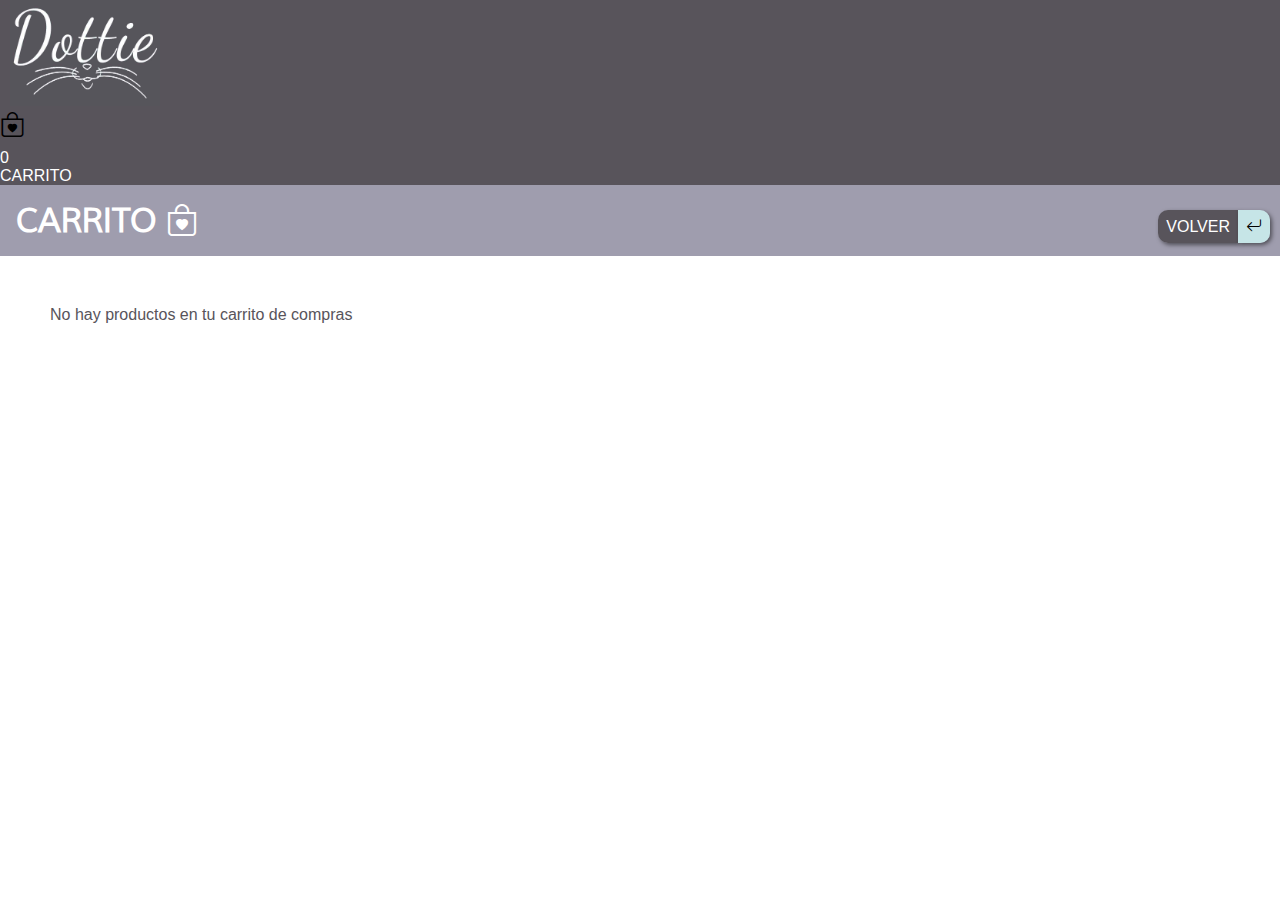
<file: carrito.html>
<!DOCTYPE html>
<html lang="es">
<head>
    <meta charset="UTF-8">
    <meta name="viewport" content="width=device-width, initial-scale=1.0">
    <title>Dottie</title>
    <link rel="stylesheet" href="css/style.css">
    <link rel="stylesheet" href="https://cdn.jsdelivr.net/npm/bootstrap-icons@1.11.0/font/bootstrap-icons.css">
    <link href="https://cdn.jsdelivr.net/npm/bootstrap@5.3.2/dist/css/bootstrap.min.css" rel="stylesheet" integrity="sha384-T3c6CoIi6uLrA9TneNEoa7RxnatzjcDSCmG1MXxSR1GAsXEV/Dwwykc2MPK8M2HN" crossorigin="anonymous">

</head>
<body>
  <nav class="navbar sticky-top navbar-expand-lg bg-body-territory border-bottom border-5 " id="header">
    <div class="container-fluid">
      <a class="navbar-brand" href="index.html"><img id="imagen" src="img/logo3.jpg"  alt="logo"></a>
      <div class="d-flex">
        <i class="bi bi-bag-heart text-white d-inline-flex p-2 bd-highlight d-flex justify-content-between corazon" style="font-size:25px";></i>  
        <P class="contador" id="contador"> 0</P>
        <a class="carro" href="carrito.html">CARRITO</a>
          
      </div>
       
      </div>
      </div>
  </nav>
 <main class="bodycarrito">
   <nav class="carr-head">
     <div>
        <h2 class="titulo-carrito">CARRITO <span></span><i class="bi bi-bag-heart "></i></h2>
     </div>
     <div class="volver">
        <a class="volver_tarjeta" href="index.html">volver</a><i class="bi bi-arrow-return-left flecha"></i>
     </div>
   </nav>
   <section class="carrito">
     <p class="carrito-vacio" id="carritoVacio">No hay productos en tu carrito de compras</p>
     
     <div class="carrito-articulo" id="carritoArt">
       
      </div>
   </section>
    
 </main>
 
 <script src="https://cdn.jsdelivr.net/npm/bootstrap@5.3.2/dist/js/bootstrap.bundle.min.js"></script>
 <script src="js/carrito.js"></script>
</body>
</html>
</file>
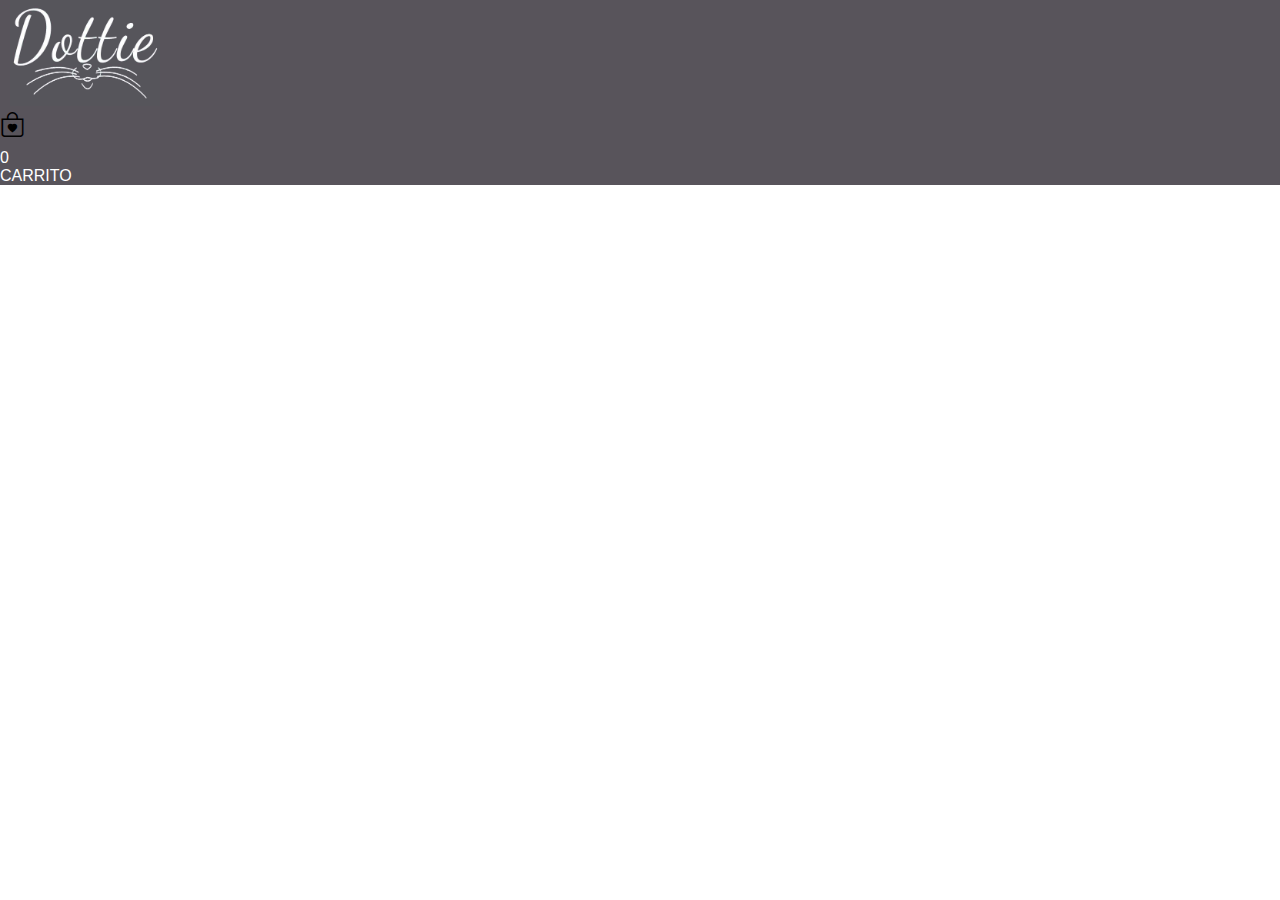
<file: descripcion.html>
<!DOCTYPE html>
<html lang="en">
<body >
 <head>
    <meta charset="UTF-8">
    <meta name="viewport" content="width=device-width, initial-scale=1.0">
    <title>Detalle de Articulo</title>
    <link rel="stylesheet" href="css/style.css">
    <link rel="stylesheet" href="https://cdn.jsdelivr.net/npm/bootstrap-icons@1.11.0/font/bootstrap-icons.css">
    <link href="https://cdn.jsdelivr.net/npm/bootstrap@5.3.2/dist/css/bootstrap.min.css" rel="stylesheet" integrity="sha384-T3c6CoIi6uLrA9TneNEoa7RxnatzjcDSCmG1MXxSR1GAsXEV/Dwwykc2MPK8M2HN" crossorigin="anonymous">
 </head>
 <nav class="navbar sticky-top navbar-expand-lg bg-body-territory border-bottom border-5 " id="header">
       <div class="container-fluid">
          <a class="navbar-brand" href="index.html"><img id="imagen" src="img/logo3.jpg"  alt="logo"></a>
          <div class="d-flex">
             <i class="bi bi-bag-heart text-white d-inline-flex p-2 bd-highlight d-flex justify-content-between corazon" style="font-size:25px";></i>  
             <P class="contador" id="contador"> 0</P>
             <a class="carro" href="carrito.html">CARRITO</a>
         </div>
       </div>
 </nav>
 <section class="bodytarjeta">
      <article class="tarjeta_descripcion">
      </article>
  </section>
 <script src="js/descripcion.js"></script>
 <script src="https://cdn.jsdelivr.net/npm/bootstrap@5.3.2/dist/js/bootstrap.bundle.min.js"></script>   
</body>
</html>
</file>
<file: css/style.css>
@import url('https://fonts.googleapis.com/css2?family=Belanosima&family=Dancing+Script:wght@600&family=Indie+Flower&family=Mooli&display=swap');


 :root {
 --color1: #9f9dae; 
 --color2: #80a7aa; 
 --color3: #ece1ec; 
 --color4: #58545b; 
 --color5: #c6e5e7;
 --color6: black; 
}

*{
    box-sizing: border-box;
    margin: 0px;
    padding: 0;
    font-family: 'Molly',sans-serif;
}

ul{
    list-style-type: none;
}

a:link, a:visited, a:active ::before {
    text-decoration: none;
    font-family: Arial, Helvetica, sans-serif;
    color: white;
   }

#header{
    background-color:var(--color4);
    display: flex;
    flex-flow: row wrap;
    align-items: center;
    
   
}


#imagen{
    width: 19%;
    margin-left: 10px;
    
}
.navegacion{
    background-color: #33575a !important;
}
.nav-link:hover{
    background-color:#f79c8e !important;
    color: white!important;
    border-radius: 10px 10px 0px 0px!important;

}
.carous{
 margin-top: 140px;
 
} 
.carritocompra{
    
    background-color: #33575a;
    justify-content: space-between;

    box-shadow: 2px 2px 4px 0px rgba(0,0,0,0.50);
    border-radius: 10px 10px 10px 10px;
    margin-left: 85%
}
.header-seccion{
    display:flex ;
    top: 14%;  
}


.carro{

    color: white!important;
    font-family: Arial, Helvetica, sans-serif;
    padding-top: 10px;


}
.contador{
    color: white;
    margin-top: 10px;
    font-family: Arial, Helvetica, sans-serif;
    margin-right: 5px;
    

}
.titulo_productos{
    font-family: "Mooli";
    color: white;
    margin-top: 70px;
    margin-left: 20px;
    padding: 20px;
    padding-top: 50PX;
}
.titulocategoria{
    text-transform: uppercase;
    font-family: "Mooli";
}

.main-container{

    background-color:var(--color3);
    padding: 2rem;
    margin-top: 100px;
    border-radius: 1rem;
}
@media (min-width: 800px) {
    .main-container{
        
        background-color:var(--color3);
        padding: 2rem;
        margin-top: 15px;
        border-radius: 1rem;
    }
}
.head{
    background-color:var(--color1);
    padding:1rem ;
    width: 100%;
    margin-top: 15px;
}
.bodytarjeta{
    background-color:var(--color3);
    
}
.tarjetas{
    box-shadow: 2px 2px 4px 0px rgba(0,0,0,0.50);
}
.categoria{
    
    color: var(--color6);
}
.productos{
    display: grid;
    gap: .7rem;
    grid-auto-rows: 40rem;
    grid-template-columns: repeat(auto-fit, minmax(18rem,1fr));
}

.agregar{
background-color: #ffbeaf;
color: var(--color6);
text-transform: uppercase;
border-radius: 0px 10px 10px 0px;
cursor: pointer;
border: 0px solid #f59081;
transition: background-color .2s, color .2s;
width:max-content;
padding: 0.5rem;
box-shadow: 2px 2px 4px 0px rgba(0,0,0,0.50);

}
.botones{
    
    align-items: center;
    margin-left: 50px;
    
}
.descripcion{
    background-color: var(--color4);
    color: var(--color3);
    text-transform: uppercase;
    border-radius: 10px 0px 0px 10px;
    cursor: pointer;
    border: 0px solid #f59081;
    transition: background-color .2s, color .2s;
    width:max-content;
    padding: 0.5rem;
    box-shadow: 2px 2px 4px 0px rgba(0,0,0,0.50);
}  
.descripcion:hover{
    background-color: #9f9dae;
  } 
.agregar:hover{
    background-color: #f79c8e;
    color: black;

}
.nav-link hover { 
    background-color: #f79c8e;
}

.tarjeta{
    margin-top: 150px;
    margin-left: 50px;
}
.tarjeta_descripcion{
    width: 80%;
    margin-top: 20px;
    margin-left: 20px;
}
.volver_tarjeta{
background-color: var(--color4);
padding: 5px;
box-shadow: 2px 2px 4px 0px rgba(0,0,0,0.50);
text-transform: uppercase;
border-radius: 10px 0px 0px 10px;
cursor: pointer;
border: 0px solid #f59081;
transition: background-color .2s, color .2s;
width:max-content;
padding: 0.5rem;

}
.flecha{
    background-color: var(--color5);
    padding: px;
    box-shadow: 2px 2px 4px 0px rgba(0,0,0,0.50);
    text-transform: uppercase;
    border-radius: 0px 10px 10px 0px;
    cursor: pointer;
    transition: background-color .2s, color .2s;
    width:max-content;
    padding: 0.5rem;

}
/*carrito*/
.volver{
    margin: 10px;
}

.titulo-carrito{
    font-size: 2rem;
    font-family: "Mooli";
    margin: 1rem;
    color: white;
    
}
.volver-car{
    font-size: 1.5rem;
    padding: .5rem;
    background-color: transparent;
    border-color: transparent;
    transition: background-color .2s, color .2s;
    border-radius: 5px;
   
}

.volver-car:hover{
    background-color:var(--color3) ;
    color: #e2f6f8;
}
.carrito{
    display: flex;
    flex-direction: column;
    gap: 0.5 rem  ;
}
.carr-head{
    display: flex;
    justify-content: space-between;
    background-color: var(--color1);
    align-items: baseline;

}
.carrito-vacio{
    color:var(--color4);
    display: flex;
    flex-direction: column;
    gap: 1rem;
    margin: 50px;

    

}
.imgcarrito{
    
    border: 0.1rem solid #33575a;
    border-radius: .5rem;
}
.carrito-articulo{
  padding: 10px;
}

.quitar {
    
    background-color: transparent;
    color: var(--clr-red);
    cursor: pointer;
    border-radius: 5px;
    font-size: 25px;
    border: 0;
    padding: 3px;
}
.quitar:hover {
    background-color:var(--color4) ;
  
    transition: background-color .2s, color .2s;
    color:var(--color5);
}

.botones{
    display: flex;
    flex-direction: row;
    justify-content: flex-end;
    margin-right: 4rem;
    align-items: baseline
    
}

.car-izq-suma{
    display: flex;
    justify-items: flex-end; 
    padding: 1rem;
    font-size: 2rem;
    position: relative;
    gap: 10px;
}
    .comprar{
    border: 0;
    padding: 1rem;
    font-size: 2rem;
    background-color: rgb(225, 224, 224) ;
    padding-top: -1rem;
    border-radius: 1rem;
    font-family: 'Molly',sans-serif;
    cursor: pointer; 
}    
.comprar:hover{
    background-color: var(--color3);
    color: white ;
}

.none{
    display: none ;
}
</file>
